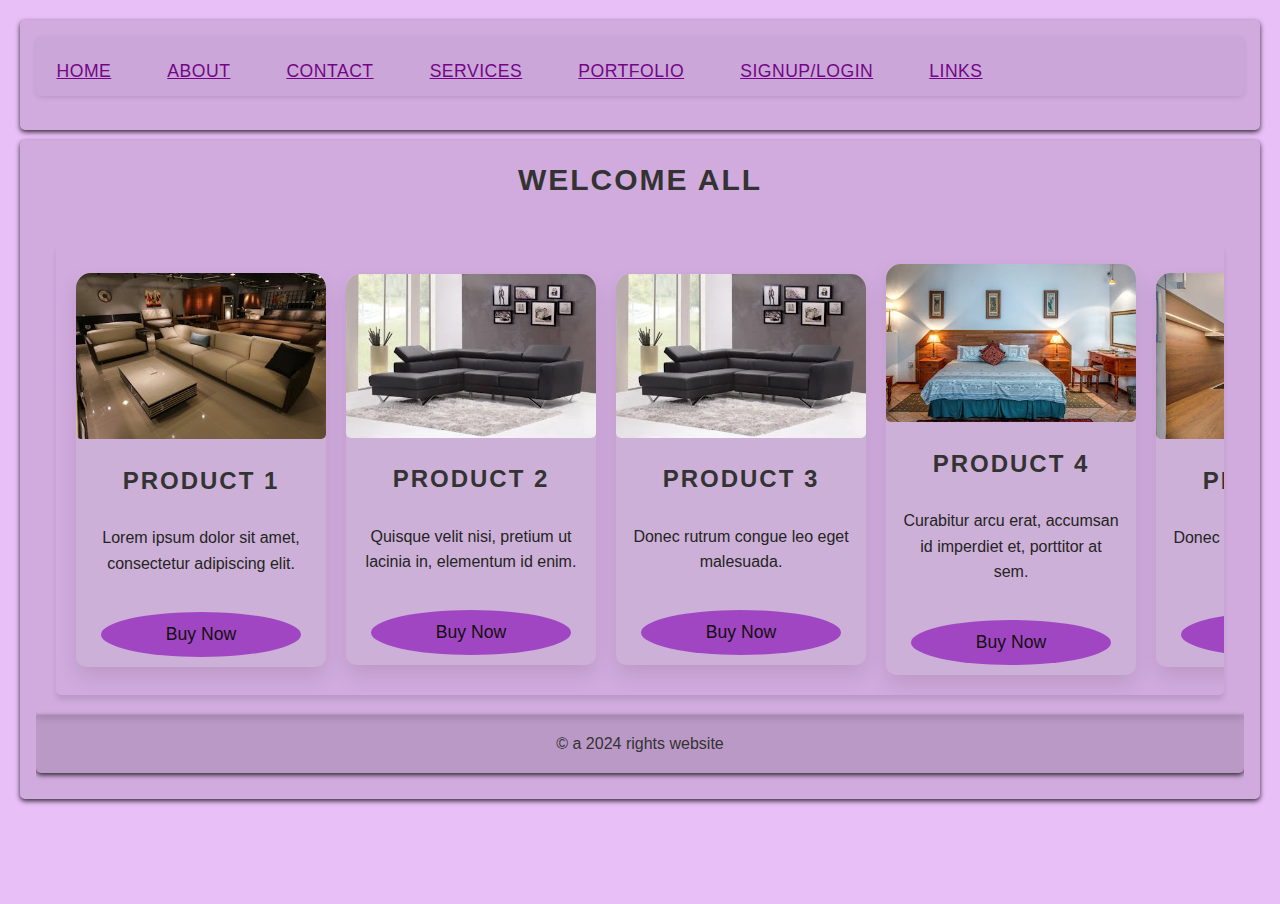
<file: index.html>
<!DOCTYPE html>
<html lang="en">

<head>
    <meta charset="utf-8" />
    <meta name="viewport" content="width=device-width, initial-scale=1.0" />
    <title>Responsive site example</title> 
    <link rel="stylesheet" href="style.css" />    
 
</head>
<body class="index-html">
   <nav>
        <ul>
            <li><a href="index.html">Home</a></li>
            <li><a href="about.html">About</a></li>
            <li><a href="#">Contact</a></li>
            <li><a href="services.html">Services</a></li>
            <li><a href="#">Portfolio</a></li>
            <li><a href="login.html">signup/login</a></li>
            <li><a href="#">links</a></li>

        </ul>
     </nav>

     <main>
        <section>
            <h2>welcome all</h2>
            <section class="slider-container">
    <div class="slider">
      <div class="card">
        <img src="images\pexels-photo-276528 5 seater.jpeg">
        <h3>Product 1</h3>
        <p>Lorem ipsum dolor sit amet, consectetur adipiscing elit.</p>
        <button class="btn">Buy Now</button>
      </div>
      <div class="card">
        <img src="images\pexels-photo-276583 chair.webp" alt="Product 2">
        <h3>Product 2</h3>
        <p>Quisque velit nisi, pretium ut lacinia in, elementum id enim.</p>
        <button class="btn">Buy Now</button>
      </div>
      <div class="card">
        <img src="images\pexels-photo-276583 chair.webp" alt="Product 3">
        <h3>Product 3</h3>
        <p>Donec rutrum congue leo eget malesuada.</p>
        <button class="btn">Buy Now</button>
      </div>
      <div class="card">
        <img src="images\pexels-photo-279746 bed2.jpeg" alt="Product 4">
        <h3>Product 4</h3>
        <p>Curabitur arcu erat, accumsan id imperdiet et, porttitor at sem.</p>
        <button class="btn">Buy Now</button>
      </div>
      <div class="card">
        <img src="images\pexels-photo-1643384 kitchen-drawers.webp" alt="Product 5">
        <h3>Product 3</h3>
        <p>Donec rutrum congue leo eget malesuada.</p>
        <button class="btn">Buy Now</button>
      </div>
      <div class="card">
        <img src="images\pexels-photo-279746 bed2.jpeg" alt="Product 6">
        <h3>Product 6</h3>
        <p>Donec rutrum congue leo eget malesuada.</p>
        <button class="btn">Buy Now</button>
      </div>
      <div class="card">
        <img src="images\pexels-photo-276528 5 seater.jpeg" alt="Product 7">
        <h3>Product 7</h3>
        <p>Donec rutrum congue leo eget malesuada.</p>
        <button class="btn">Buy Now</button>
      </div>
      <div class="card">
        <img src="images\pexels-photo-276528 5 seater.jpeg" alt="Product 8">
        <h3>Product 8</h3>
        <p>Donec rutrum congue leo eget malesuada.</p>
        <button class="btn">Buy Now</button>
      </div>
    </div>
  </section>
   <footer><p>&copy; a 2024 rights website</p></footer>

 

  </section>
 </main>


</body>

</html>
</file>
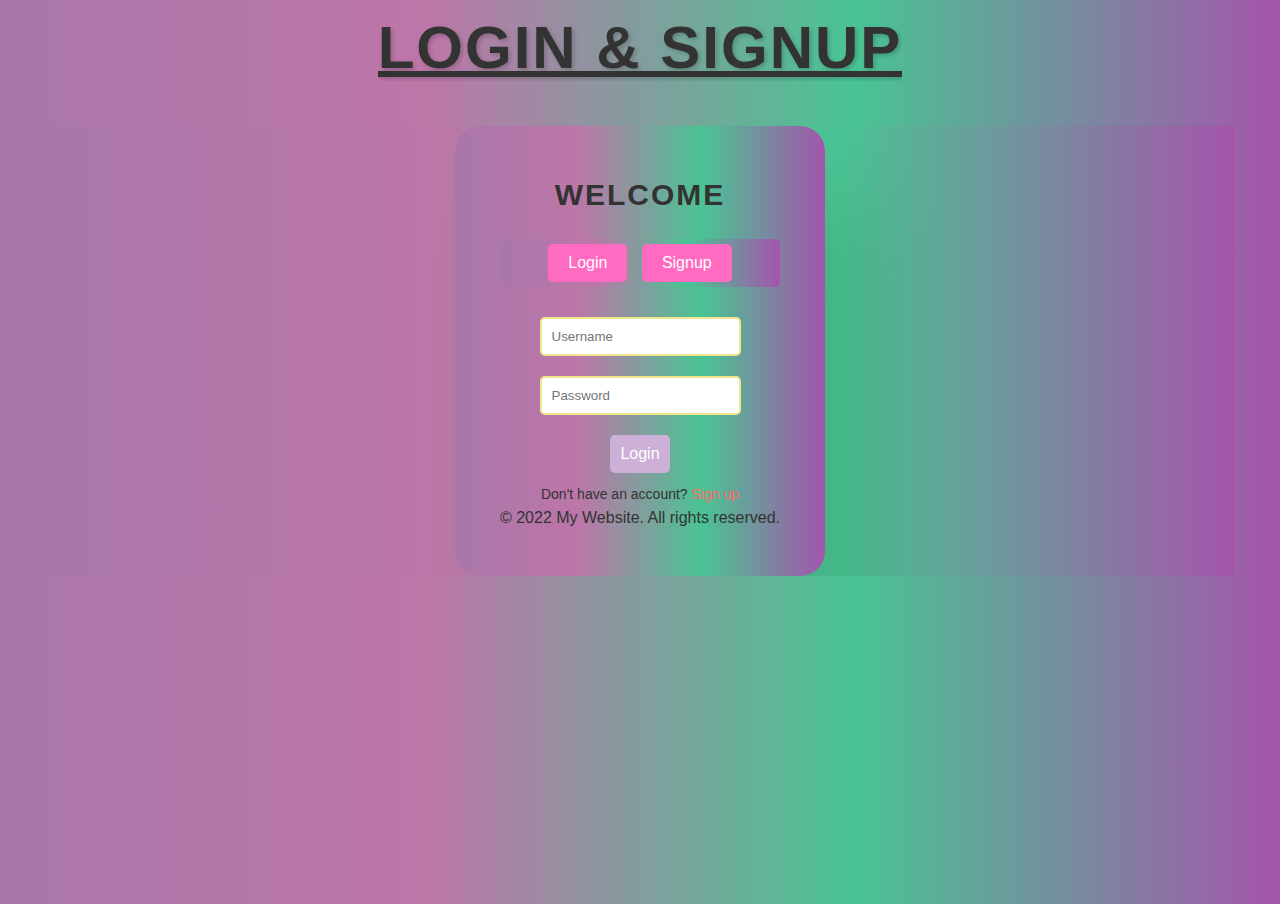
<file: login.html>
<!DOCTYPE html>
<html lang="en">
<head>
    <meta charset="UTF-8">
    <meta name="viewport" content="width=device-width, initial-scale=1.0">
    <title>Login & Signup</title>
    <link rel="stylesheet" href="style.css" />
</head>
<body class ="login-body">
    <div class="container-header">
        <h1 class="login-h1">Login & Signup</h1>
    </div>
            
     <div class="container-login">
        <div class="form-box">
            <h2>Welcome</h2>
            <div class="toggle-buttons">
                <button id="login-btn" onclick="showLogin()">Login</button>
                <button id="signup-btn" onclick="showSignup()">Signup</button>
            </div>

            <form id="login-form" class="form" action="#" method="post">
                <input type="text" placeholder="Username" required>
                <input type="password" placeholder="Password" required>
                <button type="submit">Login</button>
                <p class="switch">Don't have an account? <span onclick="showSignup()">Sign up</span></p>
            </form> 

             <form id="signup-form" class="form hidden" action="#" method="post">
                <input type="text" placeholder="Username" required>
                <input type="email" placeholder="Email" required>
                <input type="password" placeholder="Password" required>
                <button type="submit">Signup</button>
                <p class="switch">Already have an account? <span onclick="showLogin()">Login</span></p>
            </form>
            <div class="footer">
              <p>&copy; 2022 My Website. All rights reserved.</p>
            </div>
        </div>
        </div>
   

    <script>
        function showSignup() {
            document.getElementById("login-form").classList.add("hidden");
            document.getElementById("signup-form").classList.remove("hidden");
        }

        function showLogin() {
            document.getElementById("signup-form").classList.add("hidden");
            document.getElementById("login-form").classList.remove("hidden");
        }
    </script>
</body>
</html>
</file>
<file: style.css>
* {
    margin: 0;
    padding: 0;
    box-sizing: border-box;
    transition: background-color 0.5s;
    cursor: pointer;
    text-decoration: none;
    position: relative;
    overflow: hidden;
    border-radius: 5px;
    align-items: center;
}

body {
    font-family: Arial, sans-serif;
    background-color: #e9bff8;
    padding: 20px;
    line-height: 1.6;
    display: inline-block;
    width: 100%;
    height: 100vh;
    overflow-x: hidden;
    transition: background-color 0.5s;
    color: #333;
    position: relative;
    overflow-y: scroll;
}

h1, h2, h3, h4, h5, h6 {
    font-weight: bold;
    color: #333;
    transition: color 0.5s;
    letter-spacing: 1px;
    text-transform: uppercase;
    letter-spacing: 2px;
    text-decoration: none;
    margin-bottom: 10px;
    text-align: center;
    cursor: pointer;
    text-decoration: none;
    position: relative;

}

nav, header, main, footer {
    text-align: center;
    margin-bottom: 10px;
    padding: 1rem;
    border-radius: 5px;
    box-shadow: 0 2px 5px rgba(0, 0, 0, 0.8);
    background-color: rgba(0, 0, 0, 0.1);
    transition: background-color 0.5s;

    &:hover {
        background-color: rgba(0, 0, 0, 0.2);
    }

    @media screen and (max-width: 600px) {
        display: none;
    }

    @media screen and (max-width: 400px) {
        font-size: 1rem;
    }

    @media screen and (max-width: 300px) {
        font-size: 0.8rem;
    }

    @media screen and (max-width: 200px) {
        font-size: 0.6rem;
    }

    @media screen and (max-width: 100px) {
        font-size: 0.5rem;
    }

    @media screen and (max-width: 50px) {
        font-size: 0.4rem;
    }   

    @media screen and (max-width: 40px) {
        font-size: 0.3rem;
    }
    
    @media screen and (max-width: 30px) {
        font-size: 0.2rem;
    }

    @media screen and (max-width: 25px) {
        font-size: 0.15rem;
    }

    @media screen and (max-width: 20px) {
        font-size: 0.1rem;
    }

    @media screen and (max-width: 15px) {
        font-size: 0.1rem;
    }

    @media screen and (max-width: 10px) {
        font-size: 0.08rem;
    }

}

nav ul {
    list-style-type: none;
    padding: 0;
    margin: 0;
    background-color: rgba(160, 131, 166, 0.1);
    box-shadow: 0 2px 5px rgba(0, 0, 0, 0.1);
    padding: 4.5px;
    font-size: 2rem;
     border-radius: 5px; 
    margin-bottom: 18px;
    display: flex;

}

nav ul li {
    display: inline;
    margin-right: 1.5rem;
    transition: background-color 0.5s;
    cursor: pointer;
    position: relative;
    

}

nav ul li a {
    color: hwb(291 2% 47%);
    text-decoration: underline;
    padding: 0.5rem 1rem;
    /* background-color: rgba(0, 0, 0, 0.2); */
    border-radius: 5px;
    transition: background-color 0.5s;
    text-transform: uppercase;
    font-size: 1.1rem;
    letter-spacing: 0.5px;
    position: relative;

    /* &:hover {
        background-color: rgba(189, 223, 226, 0.4);
    } */

} 

.slider-container {
  width: 100%;
  display: flex;
  justify-content: center;
  align-items: center;
  padding: 20px;
  box-shadow: 0 5px 5px rgba(0, 0, 0, 0.1);
}

.slider {
  display: flex;
  gap: 20px;
  overflow-x: auto;
  padding: 20px;
  scroll-behavior: smooth;
  box-shadow: 0 5px 5px rgba(4, 3, 3, 0.1);
}

.slider::-webkit-scrollbar {
  display: none;
}

.card {
  background-color: #ccb0d7;;
  border-radius: 25px;
  box-shadow: 0 10px 20px rgba(21, 14, 14, 0.1);
  flex: 0 0 auto;
  width: 250px;
  transition: transform 0.3s ease;
  border-radius: 10px;
}

.card:hover {
  transform: scale(1.05);

}

.card img {
  width: 100%;
  height: 50%;
  border-top-left-radius: 15px;
  border-top-right-radius: 15px;
}

.card h3 {
  font-size: 1.5rem;
  padding: 15px;
  text-align: center;
  color: #333;
  text-transform: uppercase;
  font-weight: bold;
  letter-spacing: 2px;
  text-decoration: none;
  margin-bottom: 10px; 
  cursor: pointer;
}

.card p {
  font-size: 1rem;
  padding: 0 15px 15px;
  color: #252424;
  text-align: center;
  text-decoration: none;
  margin-bottom: 10px;
}

.btn {
  display: block;
  width: 80%;
  margin: 15px auto;
  padding: 10px;
  background-color: #e7edf5;
  color:#ccb0d7;
  text-align: center;
  border: none;
  border-radius: 25px;
  cursor: pointer;
  transition: background-color 0.3s ease;
}

.btn:hover {
  background-color: #b2e9f7;
}

@media (max-width: 768px) {
  .slider {
    margin: 0;
    padding: 0;
    box-sizing: border-box;
    font-family: 'Arial', sans-serif;
    background-color: #ccb0d7;
  }

  .card {
    width: 200px;
  }
}


.login-body{
    margin: 0;
    padding: 0;
    box-sizing: border-box;
    font-family: 'Poppins', sans-serif;
    background: linear-gradient(to right, #a977aa,#bd76a8, #49c493,#a455ab);

}

.container-login {
    background: linear-gradient(to right, #a977aa,#bd76a8, #49c493,#a455ab);
    display: flex;
    justify-content: center;
    align-items: center;
    margin: 45px;
    padding: 0;
    box-sizing: border-box;
    font-family: 'Poppins', sans-serif;
}

.form-box {
    border-radius: 25px;
    padding: 45px;
    box-shadow: 50px 80px 80px rgba(9, 54, 19, 0.1);
    text-align: center;
    background: linear-gradient(to right, #a977aa,#bd76a8, #49c493,#a455ab);
}

.container-header{
    background: linear-gradient(to right, #a977aa,#bd76a8, #49c493,#a455ab);
    display: flex;
    justify-content: center;
    align-items: center;
    flex-direction: column;
    text-align: center;
    font-size: 30px;
    font-family: 'Poppins', sans-serif;
    text-decoration: underline;
    padding: auto;

}

.toggle-buttons{
        background: linear-gradient(to right, #a977aa,#bd76a8, #49c493,#a455ab);
}

.container-login{
            background: linear-gradient(to right, #a977aa,#bd76a8, #49c493,#a455ab);
}

.login-h1{
    margin-bottom: -15px; 
    text-shadow: 2px 2px 4px rgba(0, 0, 0, 0.2);
    letter-spacing: 2px;
}

h2 {
    font-size: 30px;
    margin-bottom: 20px;
    color: #333;
}

.toggle-buttons {
    margin-bottom: 20px;
}

.toggle-buttons button {
    background-color: #ff6bc1;
    color: white;
    border: none;
    padding: 10px 20px;
    cursor: pointer;
    border-radius: 5px;
    margin: 5px;
    font-size: 16px;
    transition: background-color 0.3s;
}

.toggle-buttons button:hover {
    background-color: #ccb0d7;;
    color: #333;
}

.form {
    display: flex;
    flex-direction: column;
}

.form input {
    border: 2px solid #f0e68c;
    margin: 10px 0;
    padding: 10px;
    border-radius: 5px;
    outline: none;
    transition: border-color 0.3s;
}

.form input:focus {
    border-color: #ccb0d7;;
}

.form button {
    padding: 10px;
    background-color: #ccb0d7;
    color: white;
    border: none;
    border-radius: 5px;
    font-size: 16px;
    cursor: pointer;
    margin-top: 10px;
    transition: background-color 0.3s;
}

.form button:hover {
    background-color: #f0e68c;
    color: #333;
}

.switch {
    margin-top: 10px;
    font-size: 14px;
    color: #333;
}

.switch span {
    color: #ff6b6b;
    cursor: pointer;
}

.hidden {
    display: none;
}

/* about css */

/* Basic Reset */
* {
    margin: 0;
    padding: 0;
    box-sizing: border-box;
}

/* Body Styling */
.body-about {
    background-color: #e9bff8;
    color: #333;
    display: flex;
    justify-content: center;
    align-items: center;
    /* min-height: 100vh; */
    height: 100vh;
    margin: 0;
}

/* Container */
.container-about {
    background-color: #e9bff8;
    font-family: 'Poppins', sans-serif;
    width: 80%;
    max-width: 700px;
    padding: 30px;
    text-align: center;
    box-shadow: 1px 20px 40px rgba(0, 0, 0, 0.1);
    border-radius: 40px;
}

/* Logo Styling */
.logo {
    width: 150px;
    height: auto;
    margin-bottom: 0px;
}

/* About Section */
.about-section h1 {
    font-size: 2em;
    margin-bottom: 20px;
    color: #2c3e50;
}

.about-section p {
    font-size: 1.2em;
    line-height: 1.6;
    margin-bottom: 20px;
    color: #666;
}

/* Button Styling */
.button-container {
    margin-top: 20px;
    
}

.btn {
    display: inline-block;
    padding: 12px 24px;
    margin: 10px;
    background-color: #a146c3;
    color: rgb(19, 15, 15);
    text-decoration: none;
    font-size: 1.1em;
    border-radius: 50%;
    transition: background-color 0.3s;
}

.btn:hover {
    background-color: #db34b7;
}
</file>
